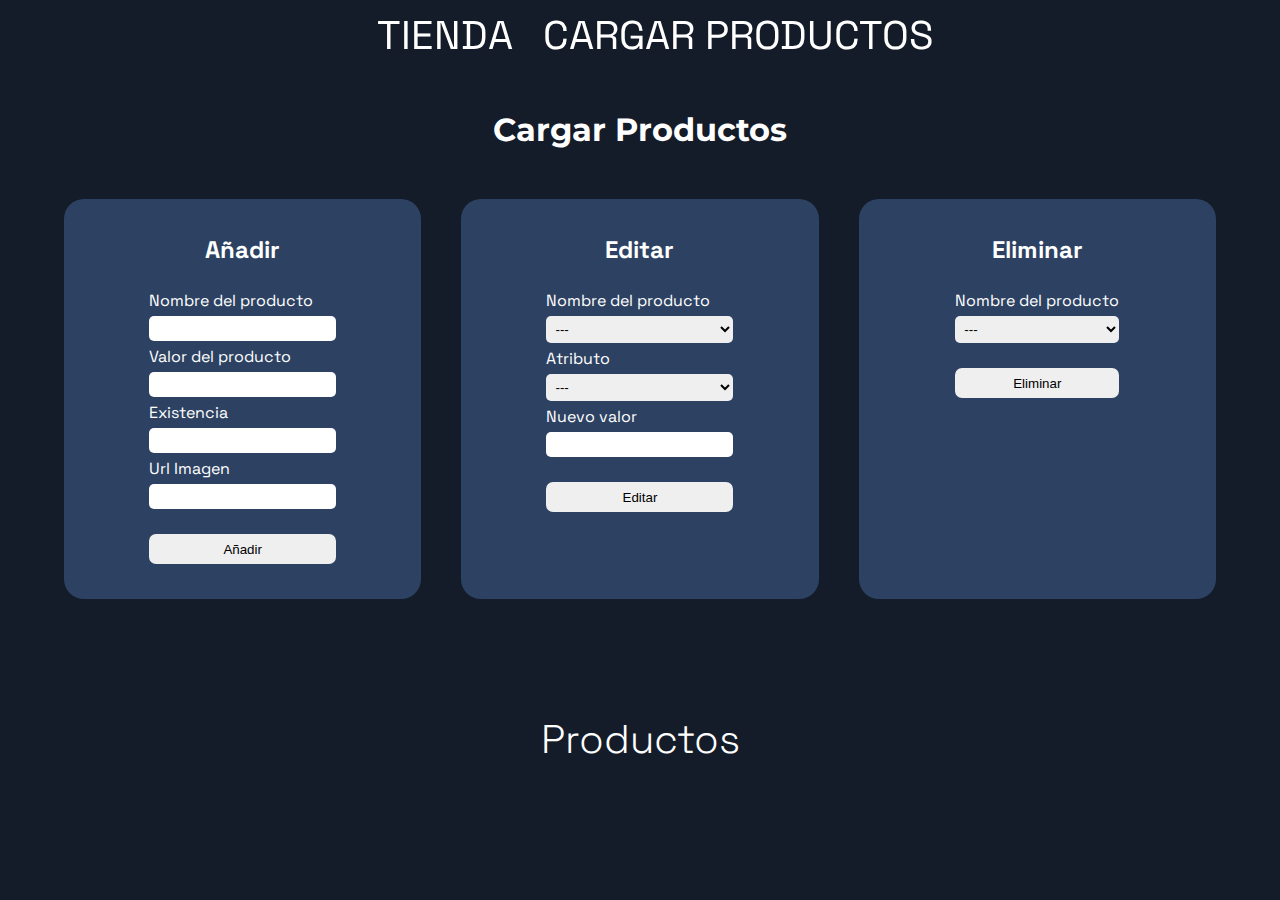
<file: admin/admin.html>
<!DOCTYPE html>
<html lang="en">

<head>
    <meta charset="UTF-8">
    <meta http-equiv="X-UA-Compatible" content="IE=edge">
    <meta name="viewport" content="width=device-width, initial-scale=1.0">
    <title>Carrito</title>

    <link rel="stylesheet" href="style.css">

    <link rel="preconnect" href="https://fonts.googleapis.com">
    <link rel="preconnect" href="https://fonts.googleapis.com">
    <link rel="preconnect" href="https://fonts.gstatic.com" crossorigin>
    <link href="https://fonts.googleapis.com/css2?family=Space+Grotesk:wght@400;500;600;700&display=swap"
        rel="stylesheet">
    <link rel="preconnect" href="https://fonts.googleapis.com">
    <link rel="preconnect" href="https://fonts.gstatic.com" crossorigin>
    <link href="https://fonts.googleapis.com/css2?family=Montserrat:wght@300;400;500;600;700&display=swap"
        rel="stylesheet">
</head>

<body>
    <header id="header">
        <nav>
            <ul>
                <li>
                    <a class="menu" href="../index.html">Tienda</a>
                </li>
                
                <li>
                    <a class="menu" href="./admin.html">Cargar Productos</a>
                </li>
    
            </ul>
        </nav>
    </header>
    <h1 id="h1">
        Cargar Productos
    </h1>
    <main>
        <div class="contenedor">
            <!-- Añadir -->
            <div class="añadir">
                <h2>Añadir</h2>
                <form>
                    <label>Nombre del producto</label>
                    <input type="text" id="productoAñadir" name="nombreDelProducto">

                    <label>Valor del producto</label>
                    <input type="number" id="valorAñadir">

                    <label>Existencia</label>
                    <input type="number" id="existenciaAñadir">

                    <label>Url Imagen</label>
                    <input type="text" id="ImagenAñadir">

                    <input class="button" type="button" id="botonAñadir" value="Añadir">
                </form>
            </div>
            <!-- Editar -->
            <div class="editar">
                <h2>Editar</h2>
                <form>
                    <label>Nombre del producto</label>
                    <select id="productoEditar">
                        <option value="">---</option>
                    </select>

                    <label>Atributo</label>
                    <select id="atributoEditar">
                        <option value="">---</option>
                    </select>

                    <label>Nuevo valor</label>
                    <input type="text" id="nuevoAtributo">

                    <input class="button" type="button" id="botonEditar" value="Editar">
                </form>
            </div>

            <!-- Eliminar -->
            <div class="eliminar">
                <h2>Eliminar</h2>

                <form>
                    <label>Nombre del producto</label>
                    <select id="productoEliminar">
                        <option value="">---</option>
                    </select>
                    <input class="button" type="button" id="botonEliminar" value="Eliminar">
                </form>
            </div>
        </div>

        <!-- Mostrar el mensaje -->
        <div class="contenedorMensaje">
            <div id="mensaje"></div>
        </div>

        <!-- Productos -->
        <div class="contenedorProductos">
            <h2>Productos</h2>
            <div class="mostrarProductos" id="mostrarProductos">
                
            </div>
        </div>
        </div>
    </main>

    <script src="admin.js"></script>
</body>

</html>
</file>
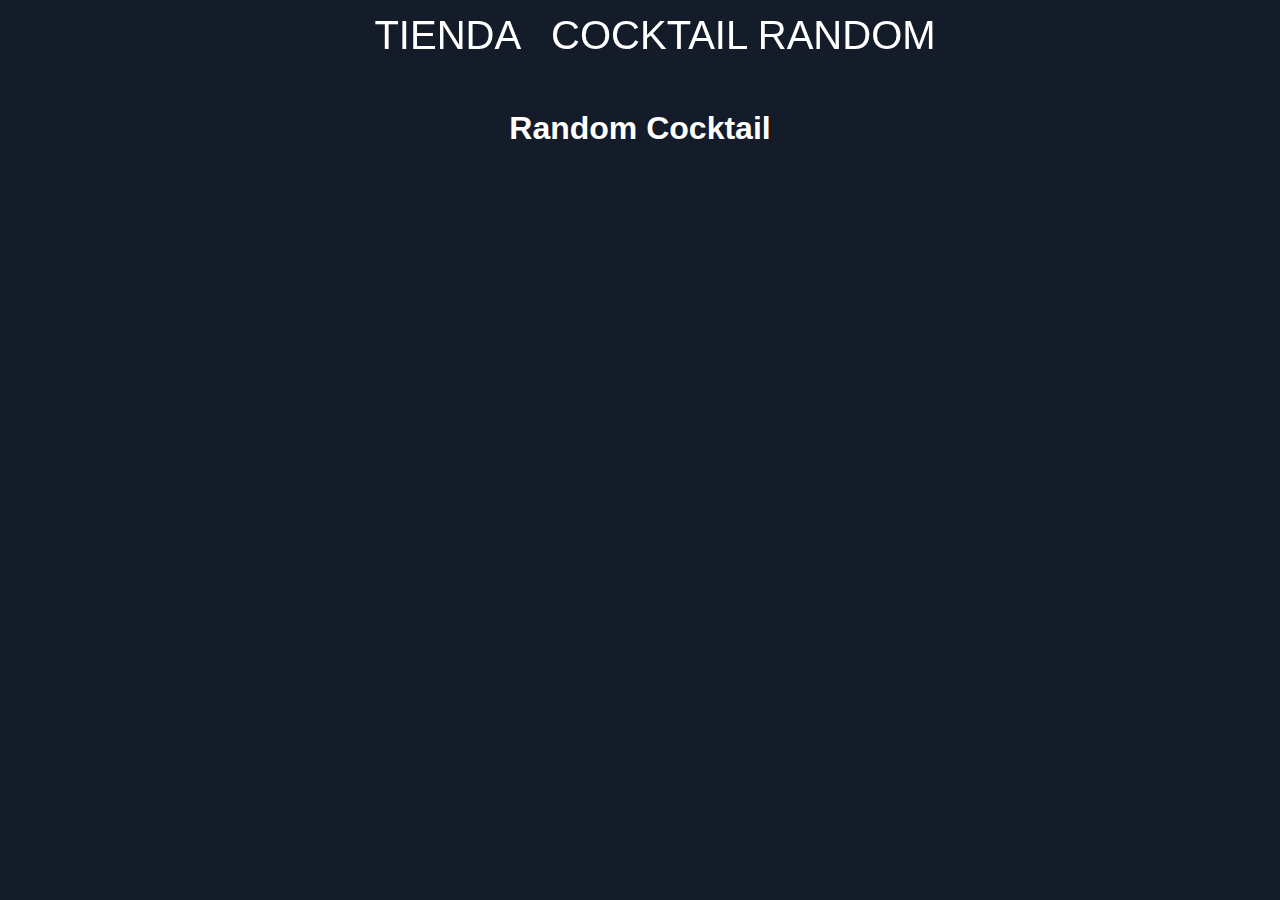
<file: sections/cocteles.html>
<!DOCTYPE html>
<html lang="en">
<head>
    <meta charset="UTF-8">
    <meta http-equiv="X-UA-Compatible" content="IE=edge">
    <meta name="viewport" content="width=device-width, initial-scale=1.0">
    <link href="../css/style.css" rel="stylesheet" type="text/css">
    <title>Document</title>
</head>
<body>

    <header id="header">
        <nav>
            <ul>
                <li>
                    <a class="menu" href="../index.html">Tienda</a>
                </li>
    
                <li>
                    <a class="menu" href="./cocteles.html">Cocktail Random</a>
                </li>
            </ul>
        </nav>
    </header>

    <h1 id="h1">Random Cocktail</h1>

    <section id="bebida" class="bebida"></section>

    <script src="../js/fetch.js"></script>
</body>
</html>
</file>
<file: admin/style.css>
* {
    margin: 0;
    padding: 0;
    box-sizing: border-box;
    color: white;
}

body {
    font-family: 'Space Grotesk', sans-serif;
    background-color: #141C29;
    padding-top: 80px;
}

h1 {
    font-family: 'Montserrat', sans-serif;
    text-align: center;
    margin: 30px 0px;
}

img {
    width: 320px;
    height: 340px;
    object-fit: cover;
    border-radius: 20px 20px 0px 0px;
}

header{
    display: flex;
    align-items: center;
    justify-content: center;
    gap:15%;
    height: 70px;
    top: 0;
    position: fixed;
    width: 100%;

}

nav ul{
    display: flex;
    flex-direction: row;
    justify-content: space-around;
    align-items: center;
}

li{
    list-style-type: none;
    display: inline;
}

a{
    padding-left: 10px;
    text-decoration: none;
    color: black;
}

.menu{
    padding-top: 0px;
    padding-left: 30px;
    margin: 0;
    text-decoration: none;
    color: white;
    font-size: 40px;
    text-transform: uppercase;
}

.scroll{
    background-color: aliceblue;
    box-shadow: .1rem .2rem .3rem #333;
}
.scroll img{
    filter: invert(15%);
}           
.scroll h1{
    color: #141C29;
}

.scroll a{
    color: #141C29;
}

.contenedor {
    display: flex;
    justify-content: space-between;
    align-items: flex-start;
    margin: 50px auto 45px auto;
    width: 90%;
    flex-wrap: wrap;
    gap: 40px;
}

.contenedor>div {
    display: flex;
    align-items: center;
    justify-content: flex-start;
    background-color: #2D4263;
    height: 400px;
    width: 400px;
    border-radius: 20px;
    flex-direction: column;
    padding-top: 35px;
    gap: 25px;
    flex: 1 1 300px;
}

.contenedor>div>form {
    display: flex;
    flex-direction: column;
    gap: 5px;
}

.contenedor>div>form>input,
select {
    border-radius: 5px;
    border: none;
    padding: 5px;
    color: black;
}
option{
    color: black;
}

.contenedor .button {
    margin-top: 20px;
    height: 30px;
    border-radius: 7px;
    border: none;
    color: black;
}

.contenedorProductos h2 {
    text-align: center;
    padding-bottom: 20px;
    font-weight: 300;
    font-size: 40px;
}

.mostrarProductos {
    width: 90%;
    margin: auto;
    display: flex;
    justify-content: center;
    gap: 50px;
    margin-bottom: 100px;
    flex-wrap: wrap;
}

.mostrarProductos>div {
    box-shadow: 0px 0px 5px 0px rgba(0, 0, 0, 0.75);
    background-color: #2D4263;
    border-radius: 20px;
}

.informacion {
    height: 150px;
    display: flex;
    justify-content: center;
    align-items: center;
    flex-direction: column;
    gap: 15px;
}

.informacion>p:first-child {
    font-family: 'Montserrat', sans-serif;
    font-size: 25px;
    font-weight: 300;
}

.informacion .precio {
    font-size: 20px;
    font-weight: 500;
}


.contenedorMensaje {
    display: flex;
    justify-content: center;
    width: 100%;
    margin-left: auto;
    height: 70px;
}

.repetidoError,
.realizado,
.llenarCampos,
.noExsiteError {
    margin: 15px 0px;
}

.llenarCampos::after,
.noExsiteError::after,
.repetidoError::after,
.realizado::after {
    background-color: red;
    font-size: 17px;
    padding: 10px;
    border-radius: 10px;
}

.realizado::after {
    content: 'Realizado';
    background-color: green;
}

.repetidoError::after {
    content: 'Este elemento ya existe';
}

.llenarCampos::after {
    content: 'Por favor compruebe que todos los campos estan llenos';
}

.noExsiteError::after {
    content: 'Este elemento no existe';
}
</file>
<file: css/style.css>
* {
    margin: 0;
    padding: 0;
    box-sizing: border-box;
    color: white;
}
body {
    font-family: 'Space Grotesk', sans-serif;
    background-color: #141C29;
    padding-top: 80px;
}
h1{
    font-family: 'Montserrat', sans-serif;
    text-align: center;
    margin: 30px 0px;
}
img {
    width: 320px;
    height: 340px;
    object-fit: cover;
    border-radius: 20px 20px 0px 0px;
}
header{
    display: flex;
    align-items: center;
    justify-content: center;
    gap:15%;
    height: 70px;
    top: 0;
    position: fixed;
    width: 100%;

}

nav ul{
    display: flex;
    flex-direction: row;
    justify-content: space-around;
    align-items: center;
}

li{
    list-style-type: none;
    display: inline;
}

a{
    padding-left: 10px;
    text-decoration: none;
    color: black;
}

.menu{
    padding-top: 0px;
    padding-left: 30px;
    margin: 0;
    text-decoration: none;
    color: white;
    font-size: 40px;
    text-transform: uppercase;
}

.scroll{
    background-color: aliceblue;
    box-shadow: .1rem .2rem .3rem #333;
}
.scroll img{
    filter: invert(15%);
}           
.scroll h1{
    color: #141C29;
}

.scroll a{
    color: #141C29;
}

.carrito{
    filter: invert(100%);
    width: 45px;
    height: auto;
    position: absolute;
    top: 14px;
    cursor: pointer;
}
.contenedor{
    display: flex;
    justify-content: center;
    flex-wrap: wrap;
    gap: 50px;
    margin-bottom: 20px;
}
.contenedor>div{
    box-shadow: 0px 0px 5px 0px rgba(0, 0, 0, 0.75);
    background-color: #2D4263;
    border-radius: 20px;
}
.contenedor>div:hover{
    background-color: #11294d;
}

.informacion{
    height: 150px;
    display: flex;
    justify-content: center;
    align-items: center;
    flex-direction: column;
    gap:15px;
}
.informacion>p:first-child{
    font-family: 'Montserrat', sans-serif;
    font-size: 25px;
    font-weight: 300;
}
.informacion .precio {
    font-size: 20px;
    font-weight: 500;
}
.informacion .precio span{
    font-size: 17px;
    font-weight: 300;
}
.informacion button{
    background-color: #263143;
    width: 100px;
    height: 35px;
    border-radius: 10px;
    border: none;

    font-size: 17px;
    font-weight: 300;
    cursor: pointer;
}
.informacion button:hover{
    background-color: #2D4263;
}

.infromacio button:active{
    background-color: white;
    color: black;
}

.diseñoNumero {
    padding: 10px;
    background-color: red;
    border-radius: 100%;
    width: 20px;
    height: 20px;
    font-size: 10px;
    position: relative;
    top: -12px;

    left: 30px;
    z-index: 1;
    display: flex;
    justify-content: center;
    align-items: center;
}

.contenedorCompra{
    display: flex;
    align-items: center;
    justify-content: center;
    width: 100%;
    height: 100%;
    position: fixed;
    top:0px;
    background-color: rgba(51, 51, 51, 0.6);
    flex-direction:column;
    gap:35px;
}

.informacionCompra{
    width: 500px;
    height: 500px;
    background-color: #2D4263;
    border-radius: 25px;
    display: flex;
    align-items: flex-start;
    justify-content: flex-start;
    position: fixed;
}

.informacionCompra h2{
    font-weight: 300;
    margin: 50px 0px 0px 50px;
    font-size: 32px;
    width: 100%;
}

.x{
    padding-top: 30px;
    padding-right: 30px;
    cursor: pointer;
    font-size: 20px;
    color: white;
}

.productosCompra{
    font-size: 17px;
    position: relative;
    z-index: 1;
    display: flex;
    justify-content: flex-start;
    flex-direction: column;
    width: 450px;
    height: 30%;
    overflow-y: auto;
    margin-top: 50px;
}

.productosCompra > div {
    margin: 0px 45px;
    padding: 20px 0px;
    width: auto;
    border-bottom: 1px dotted black;
    display: flex;
    justify-content: space-between;
}

.productosCompra::-webkit-scrollbar{
    width: 7px;
    background-color: #141C29;
    border-radius: 5px;
}

.productosCompra::-webkit-scrollbar-thumb{
    background: white ;
    border-radius: 3px;
}

.img{
    display: flex;
    flex-direction: row;
    align-items: center;
}

.productosCompra img{
    width: 25px;
    height: auto;
    margin-right:10px;
    border-bottom: none ;
    cursor: pointer;
}

.total{
    z-index: 1;
    display: flex;
    align-items: flex-start;
    justify-content: space-between;
    gap: 150px;
    font-size: 27px;
    font-weight: 700;
}

.total span{
    font-weight: 300;
}

.contenedorCompra > button{
    z-index: 1;
    background-color: #263143;
    width: 300px;
    height: 45px;
    border-radius: 10px ;
    border: none;

    font-size: 17px;
    font-weight: 300;
}

.contenedorCompra > button:hover{
    background-color: white;
    color: black;
}

.none>div,
.none button, 
.none p{
    width: 0px;
    height: 0px;
    font-size: 0px;
    border: 0px;
}

.soldOut{
    background-color: red;
    padding: 7px 10px;
    border-radius: 10px;
}
.botonTrash{
    background-color: rgba(0, 0, 0, 0);
    border:none;
    display: flex;
    justify-content: center;
    align-items: center;
}

.bebida{
    display: flex;
    justify-content: center;
    align-items: center;
    flex-direction: column;
}

.nombreBebida{
    display: flex;
    justify-content: center;
    align-items: center;
    flex-direction: column;
    font-size: 30px;
}


.bebida > img{
    border-radius: 20px;
}

.ingredientes{
    padding-top: 20px;
    padding-left: 10px;
    display: flex;
    justify-content: center;
    align-items: center;
    flex-direction: column;
}

.bebida > ons-card{
    padding-top: 20px;
    width: 320px;
    height: 100px;
    display: flex;
    justify-content: center;
    align-items: center;
    flex-direction: column;
}
</file>
